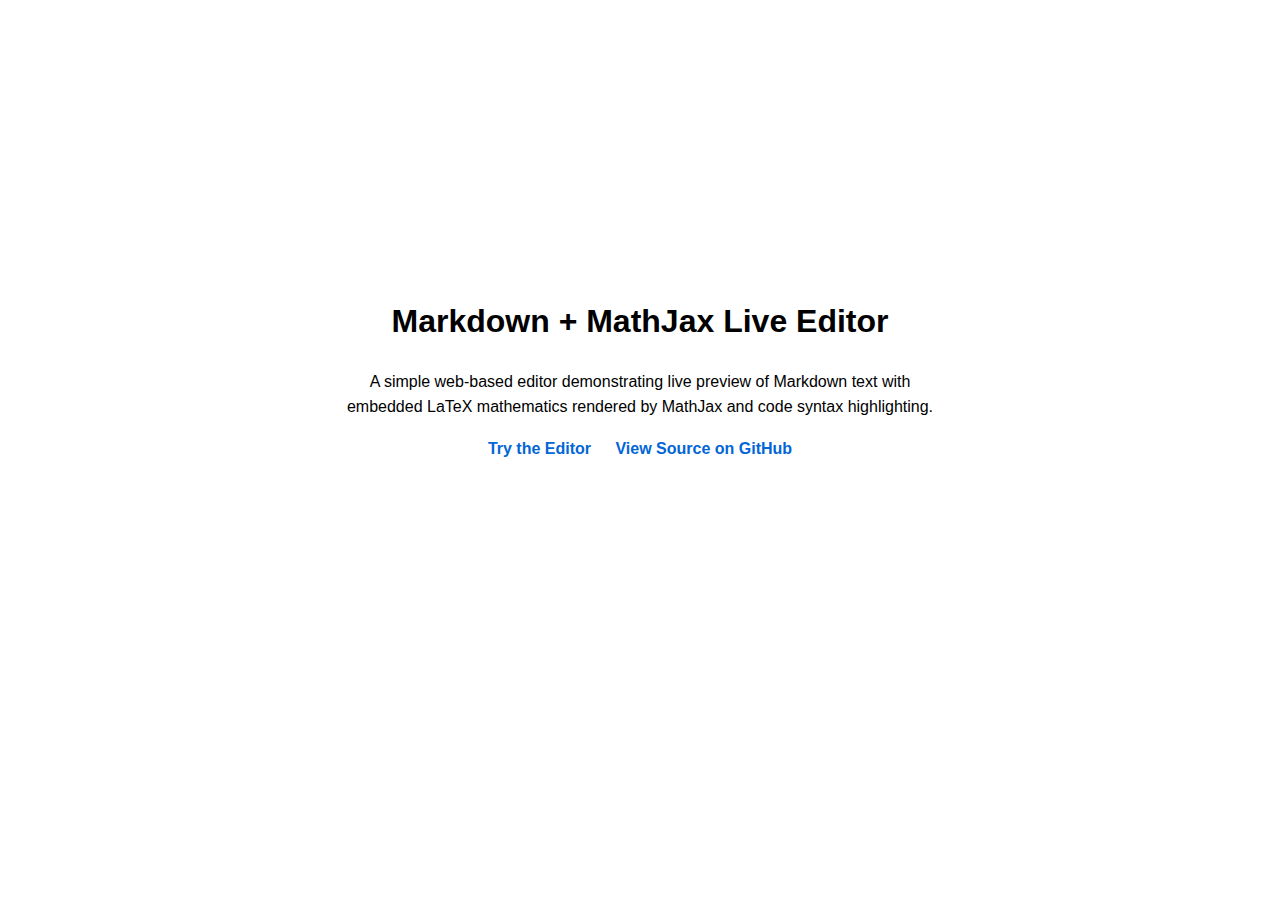
<file: old/index11.html>
<!DOCTYPE html>
<html lang="en">

<head>
    <meta charset="UTF-8">
    <meta name="viewport" content="width=device-width, initial-scale=1.0">
    <title>Markdown + MathJax Editor</title>
    <style>
        body {
            font-family: sans-serif;
            display: flex;
            justify-content: center;
            align-items: center;
            min-height: 80vh;
            text-align: center;
            line-height: 1.6;
        }

        .container {
            max-width: 600px;
        }

        a {
            color: #0366d6;
            text-decoration: none;
        }

        a:hover {
            text-decoration: underline;
        }

        .links a {
            margin: 0 10px;
            font-weight: bold;
        }
    </style>
</head>

<body>
    <div class="container">
        <h1>Markdown + MathJax Live Editor</h1>
        <p>A simple web-based editor demonstrating live preview of Markdown text with embedded LaTeX mathematics
            rendered by MathJax and code syntax highlighting.</p>
        <div class="links">
            <a href="editor.html">Try the Editor</a>
            <a href="https://github.com/nav9v/markdown-mathjax" target="_blank">View Source on GitHub</a>
        </div>
    </div>
</body>

</html>
</file>
